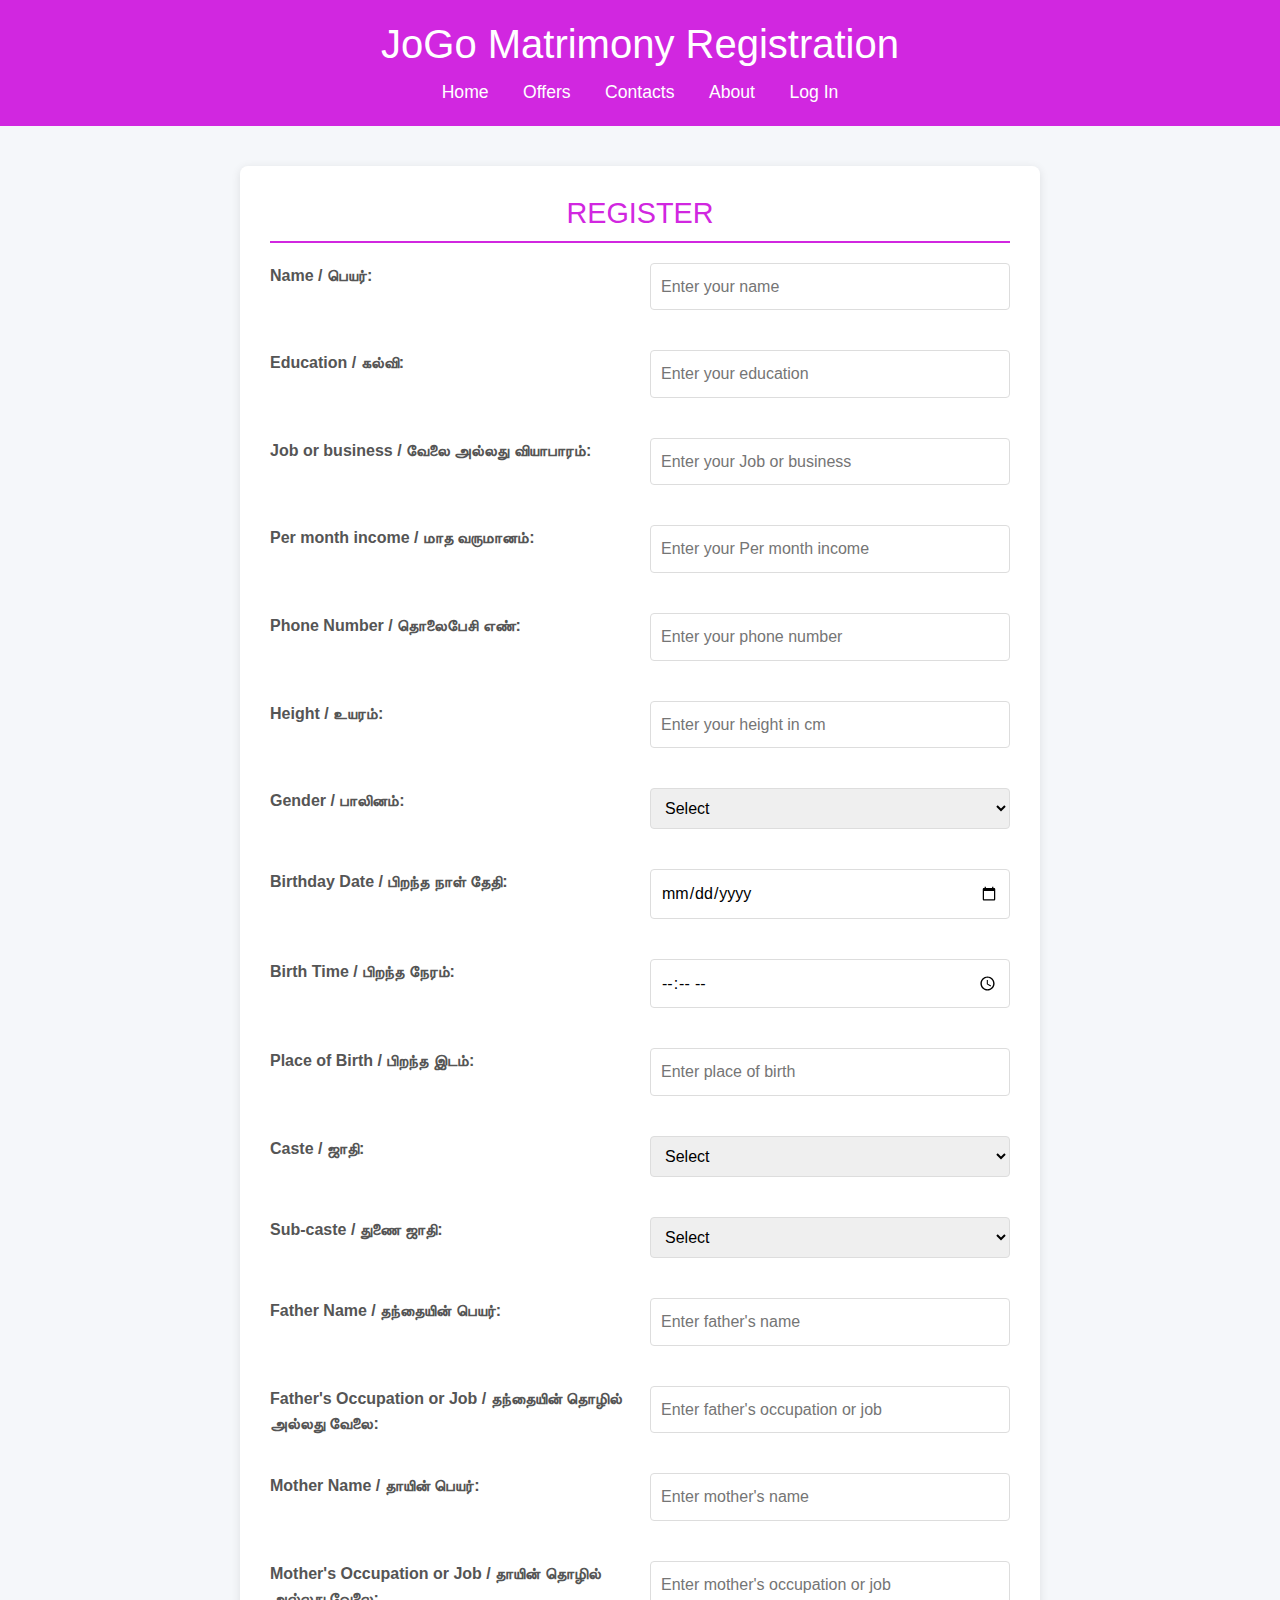
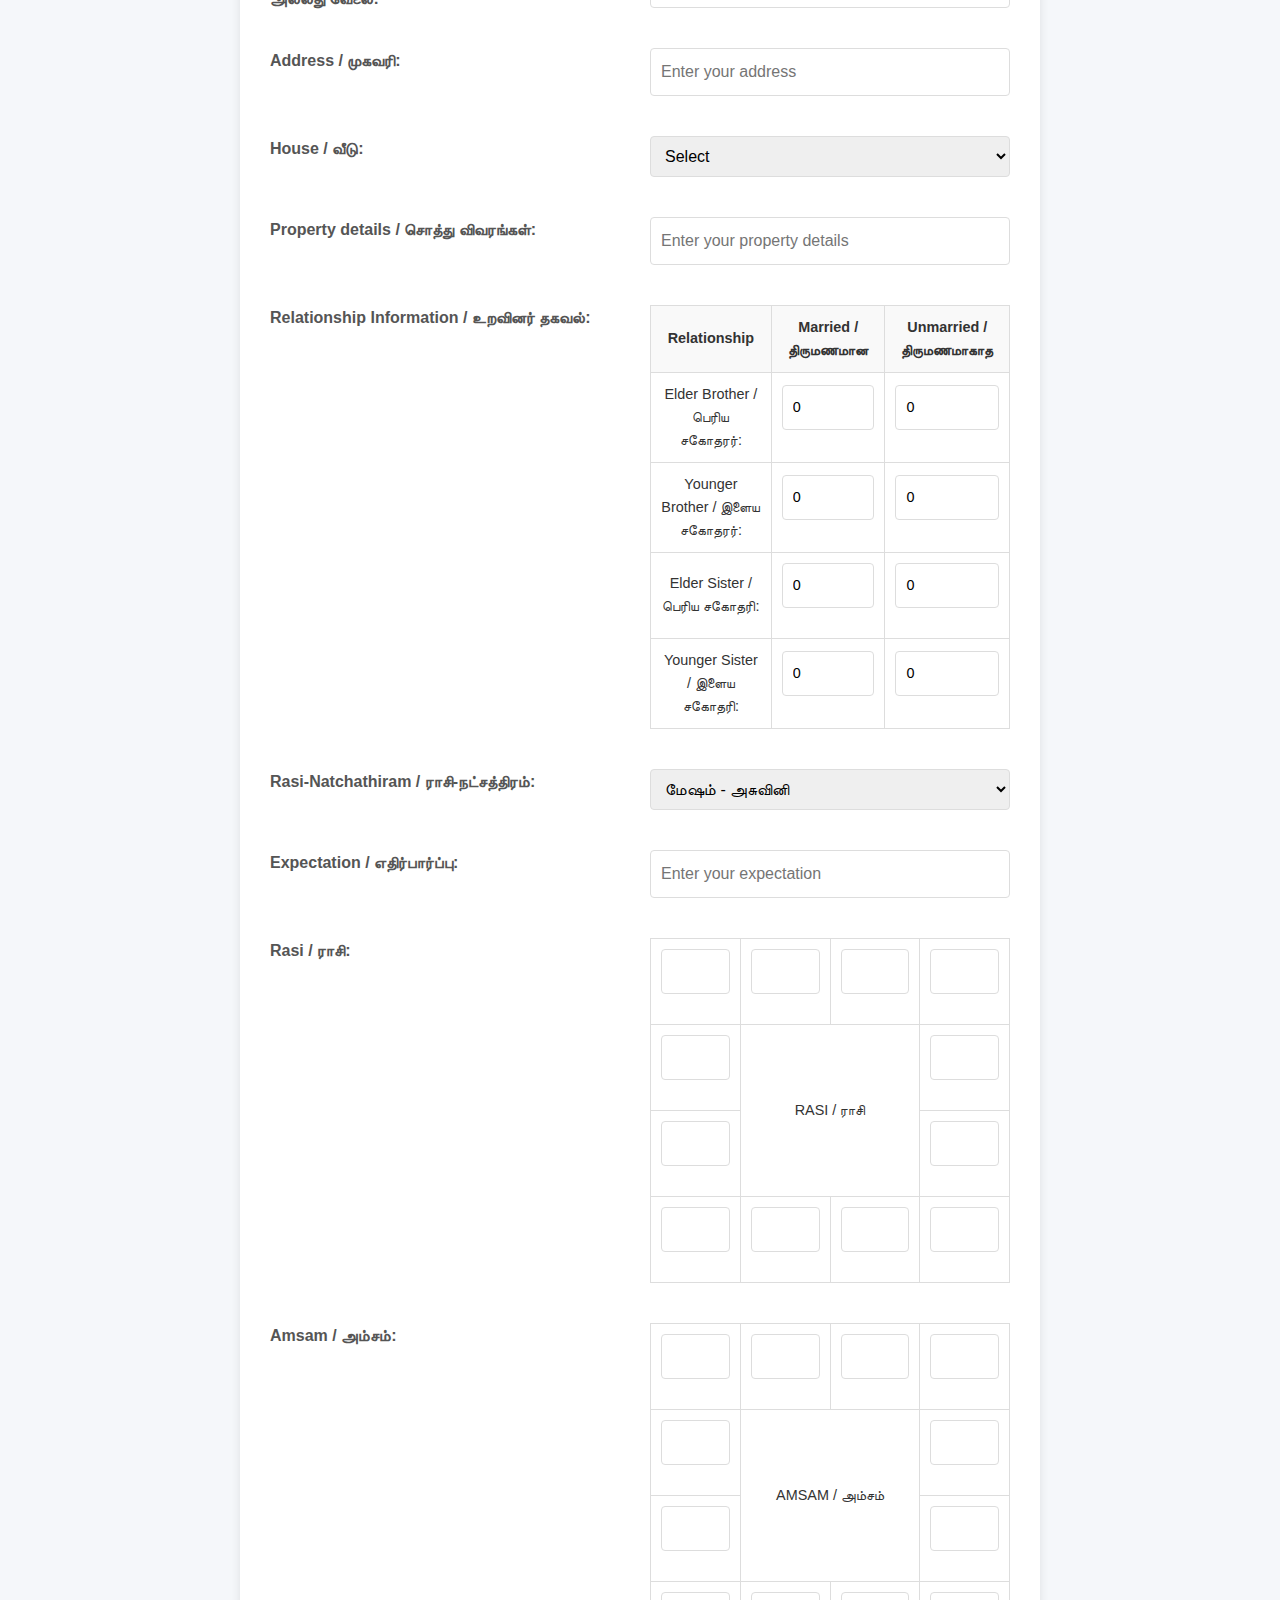
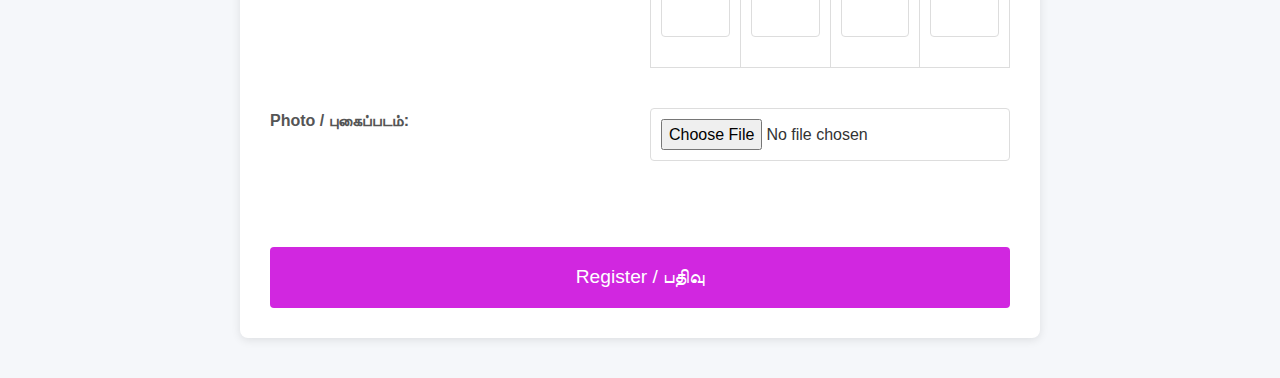
<file: index.html>
<!DOCTYPE html>
<html lang="en">
<head>
    <meta charset="UTF-8">
    <meta name="viewport" content="width=device-width, initial-scale=1.0">
    <title>JoGo Matrimony Registration</title>
    <link rel="stylesheet" href="https://maxcdn.bootstrapcdn.com/bootstrap/4.5.2/css/bootstrap.min.css">
    <link rel="stylesheet" href="css/index.css">

</head>
<body>
    <header>
        <h1>JoGo Matrimony Registration</h1>
        <nav>
            <a href="home.html" class="home">Home</a>
            <a href="offers.html" class="offers">Offers</a>
            <a href="contacts.html" class="contacts">Contacts</a>
            <a href="about.html" class="about">About</a>
            <a href="login.php" class="login">Log In</a>
        </nav>
    </header>
    <main>
        <section>
            <h2>REGISTER</h2>
            <form action="register.php" method="POST" enctype="multipart/form-data">
            
                

                <label for="name">Name / பெயர்:</label>
                <input type="text" id="name" name="name" placeholder="Enter your name" required>

                <label for="education">Education / கல்வி:</label>
                <input type="text" id="education" name="education" placeholder="Enter your education" required>

                <label for="job_or_business">Job or business / வேலை அல்லது வியாபாரம்:</label>
                <input type="text" id="job_or_business" name="job_or_business" placeholder="Enter your Job or business" required>

                <label for="per_month_income">Per month income / மாத வருமானம்:</label>
                <input type="number" id="per_month_income" name="per_month_income" placeholder="Enter your Per month income" required>

                <label for="phone_number">Phone Number / தொலைபேசி எண்:</label>
                <input type="tel" id="phone_number" name="phone_number" placeholder="Enter your phone number" pattern="[0-9]{10}" required>

                 <label for="height">Height / உயரம்:</label>
                 <input type="number" id="height" name="height" placeholder="Enter your height in cm" required>


                <label for="gender">Gender / பாலினம்:</label>
                <select id="gender" name="gender"  required>
                    <option value="Select">Select</option>
                    <option value="Male">Male / ஆண்</option>
                    <option value="Female">Female / பெண்</option>
                    
                </select>

                <label for="birthdate">Birthday Date / பிறந்த நாள் தேதி:</label>
                <input type="date" id="birthdate" name="birthdate" required>

                <label for="birthtime">Birth Time / பிறந்த நேரம்:</label>
                <input type="time" id="birthtime" name="birthtime" required>

                <label for="place_of_birth">Place of Birth / பிறந்த இடம்:</label>
                <input type="text" id="place_of_birth" name="place_of_birth" placeholder="Enter place of birth" required>

                <label for="caste">Caste / ஜாதி:</label>
                <select id="caste" name="caste" required>
                    <option value="Select">Select</option>
                    <option value="Mudaliyar">Mudaliyar / முதலியார்</option>
                </select>

                <label for="subcaste">Sub-caste / துணை ஜாதி:</label>
                <select id="subcaste" name="subcaste" required>
                    <option value="Select">Select</option>
                    <option value="Kaikolar">Kaikolar / கைகோளர்</option>
                    <option value="Agamudi">Agamudi / அகமுடையார்</option>
                    
                </select>

                <label for="father_name">Father Name / தந்தையின் பெயர்:</label>
                <input type="text" id="father_name" name="father_name" placeholder="Enter father's name" required>

                <label for="father_job">Father's Occupation or Job / தந்தையின் தொழில் அல்லது வேலை:</label>
                <input type="text" id="father_job" name="father_job" placeholder="Enter father's occupation or job" required>

                <label for="mother_name">Mother Name / தாயின் பெயர்:</label>
                <input type="text" id="mother_name" name="mother_name" placeholder="Enter mother's name" required>

                <label for="mother_job">Mother's Occupation or Job / தாயின் தொழில் அல்லது வேலை:</label>
                <input type="text" id="mother_job" name="mother_job" placeholder="Enter mother's occupation or job" required>

                <label for="address">Address / முகவரி:</label>
                <input type="text" id="address" name="address" placeholder="Enter your address" required>

                <label for="house">House / வீடு:</label>
                <select id="house" name="house" placeholder="Enter your house" required>
                    <option value="Select">Select</option>
                    <option value="own house">Own house / சொந்த வீடு</option>
                    <option value="rented house">Rented house / வாடகை வீடு</option>
                </select>

                <label for="property">Property details / சொத்து விவரங்கள்:</label>
                <input type="text" id="property" name="property" placeholder="Enter your property details" required>
                

                <!-- Relationship Section -->
                <label>Relationship Information / உறவினர் தகவல்:</label>
                <table>
                    <tr>
                        
                        <th>Relationship </th>
                        <th>Married / திருமணமான</th>
                        <th>Unmarried / திருமணமாகாத</th>
                    </tr>
                    <tr>
                        <td>Elder Brother / பெரிய சகோதரர்:</td>
                        <td><input type="number" name="elder_brother_married" min="0" value="0"></td>
                        <td><input type="number" name="elder_brother_unmarried" min="0" value="0"></td>
                    </tr>
                    <tr>
                        <td>Younger Brother / இளைய சகோதரர்:</td>
                        <td><input type="number" name="younger_brother_married" min="0" value="0"></td>
                        <td><input type="number" name="younger_brother_unmarried" min="0" value="0"></td>
                    </tr>
                    <tr>
                        <td>Elder Sister / பெரிய சகோதரி:</td>
                        <td><input type="number" name="elder_sister_married" min="0" value="0"></td>
                        <td><input type="number" name="elder_sister_unmarried" min="0" value="0"></td>
                    </tr>
                    <tr>
                        <td>Younger Sister / இளைய சகோதரி:</td>
                        <td><input type="number" name="younger_sister_married" min="0" value="0"></td>
                        <td><input type="number" name="younger_sister_unmarried" min="0" value="0"></td>
                    </tr>
                </table>


                <!-- Rasi Select -->
                <label for="rasi">Rasi-Natchathiram / ராசி-நட்சத்திரம்:</label>
                <select id="rasi" name="rasi" required>
                    <option value="மேஷம் - அசுவினி">மேஷம் - அசுவினி</option>
                    <option value="மேஷம் - பரணி">மேஷம் - பரணி</option>
                    <option value="மேஷம் - கார்த்திகை 1ம் பாதம்">மேஷம் - கார்த்திகை 1ம் பாதம்</option>
                    <option value="ரிஷபம் - கார்த்திகை 2, 3, 4ம் பாதம்">ரிஷபம் - கார்த்திகை 2, 3, 4ம் பாதம்</option>
                    <option value="ரிஷபம் - ரோகினி">ரிஷபம் - ரோகினி</option>
                    <option value="ரிஷபம் - மிருகசீரிஷம் 1, 2ம் பாதம்">ரிஷபம் - மிருகசீரிஷம் 1, 2ம் பாதம்</option>
                    <option value="மிதுனம் - மிருகசீரிஷம் 3, 4ம் பாதம்">மிதுனம் - மிருகசீரிஷம் 3, 4ம் பாதம்</option>
                    <option value="மிதுனம் - திருவாதிரை">மிதுனம் - திருவாதிரை</option>
                    <option value="மிதுனம் - புனர்பூசம் 1, 2, 3ம் பாதம்">மிதுனம் - புனர்பூசம் 1, 2, 3ம் பாதம்</option>
                    <option value="கடகம் - புனர்பூசம் 4ம் பாதம்">கடகம் - புனர்பூசம் 4ம் பாதம்</option>
                    <option value="கடகம் - பூசம்">கடகம் - பூசம்</option>
                    <option value="கடகம் - ஆயில்யம்">கடகம் - ஆயில்யம்</option>
                    <option value="சிம்மம் - மகம்">சிம்மம் - மகம்</option>
                    <option value="சிம்மம் - பூரம்">சிம்மம் - பூரம்</option>
                    <option value="சிம்மம் - உத்திரம் 1ம் பாதம்">சிம்மம் - உத்திரம் 1ம் பாதம்</option>
                    <option value="கன்னி - உத்திரம் 2, 3, 4ம் பாதம்">கன்னி - உத்திரம் 2, 3, 4ம் பாதம்</option>
                    <option value="கன்னி - அஸ்தம்">கன்னி - அஸ்தம்</option>
                    <option value="கன்னி - சித்திரை 1, 2ம் பாதம்">கன்னி - சித்திரை 1, 2ம் பாதம்</option>
                    <option value="துலாம் - சித்திரை 3, 4ம் பாதம்">துலாம் - சித்திரை 3, 4ம் பாதம்</option>
                    <option value="துலாம் - சுவாதி">துலாம் - சுவாதி</option>
                    <option value="துலாம் - விசாகம் 1, 2, 3ம் பாதம்">துலாம் - விசாகம் 1, 2, 3ம் பாதம்</option>
                    <option value="விருச்சிகம் விசாகம் 4ம் பாதம்">விருச்சிகம் விசாகம் 4ம் பாதம்</option>
                    <option value="விருச்சிகம் - அனுஷம்">விருச்சிகம் - அனுஷம்</option>
                    <option value="விருச்சிகம் - கேட்டை">விருச்சிகம் - கேட்டை</option>
                    <option value="தனுசு - மூலம்">தனுசு - மூலம்</option>
                    <option value="தனுசு - பூராடம்">தனுசு - பூராடம்</option>
                    <option value="தனுசு - உத்திராடம் 1ம் பாதம்">தனுசு - உத்திராடம் 1ம் பாதம்</option>
                    <option value="மகரம் - உத்திராடம் 2, 3, 4ம் பாதம்">மகரம் - உத்திராடம் 2, 3, 4ம் பாதம்</option>
                    <option value="மகரம் - திருவோணம்">மகரம் - திருவோணம்</option>
                    <option value="மகரம் - அவிட்டம் 1, 2ம் பாதம்">மகரம் - அவிட்டம் 1, 2ம் பாதம்</option>
                    <option value="கும்பம் - அவிட்டம் 3, 4ம் பாதம்">கும்பம் - அவிட்டம் 3, 4ம் பாதம்</option>
                    <option value="கும்பம் - சதயம்">கும்பம் - சதயம்</option>
                    <option value="கும்பம் - பூரட்டாதி 1. 2. 3ம் பாதம்">கும்பம் - பூரட்டாதி 1. 2. 3ம் பாதம்</option>
                    <option value="மீனம் - பூரட்டாதி 4ம் பாதம்">மீனம் - பூரட்டாதி 4ம் பாதம்</option>
                    <option value="மீனம் - உத்திரட்டாதி">மீனம் - உத்திரட்டாதி</option>
                    <option value="மீனம் - ரேவதி">மீனம் - ரேவதி</option>
                    
                    </select>

                <!-- Natchathiram Select -->
                <label for="expectation">Expectation / எதிர்பார்ப்பு:</label>
                <input type="text" id="expectation" name="expectation" placeholder="Enter your expectation" required>

                <label for="rasi_table">Rasi / ராசி:</label>
                <table id="rasi_table">
                    
                    <tbody>
                        <tr>
                            <td><input type="text" name="rasi_1_1" ></td>
                            <td><input type="text" name="rasi_1_2" ></td>
                            <td><input type="text" name="rasi_1_3" ></td>
                            <td><input type="text" name="rasi_1_4" ></td>
                        </tr>
                        <tr>
                            <td><input type="text" name="rasi_2_1" ></td>
                            <td colspan="2"  rowspan="2">RASI / ராசி</td>
                                
                            </td>
                            <td><input type="text" name="rasi_2_4" ></td>
                        </tr>
                        <tr>
                            <td><input type="text" name="rasi_3_1" ></td>
                            <td><input type="text" name="rasi_3_4" ></td>
                        </tr>
                        <tr>
                            <td><input type="text" name="rasi_4_1" ></td>
                            <td><input type="text" name="rasi_4_2" ></td>
                            <td><input type="text" name="rasi_4_3" ></td>
                            <td><input type="text" name="rasi_4_4" ></td>
                        </tr>
                    </tbody>
                </table>


                <label for="amsam_table">Amsam / அம்சம்:</label>
                <table id="amsam_table">
                    
                    <tbody>
                        <tr>
                            <td><input type="text" name="amsam_1_1" placeholder=""></td>
                            <td><input type="text" name="amsam_1_2" placeholder=""></td>
                            <td><input type="text" name="amsam_1_3" placeholder=""></td>
                            <td><input type="text" name="amsam_1_4" placeholder=""></td>
                        </tr>
                        <tr>
                            <td><input type="text" name="amsam_2_1" placeholder=""></td>
                            <td colspan="2"  rowspan="2">AMSAM / அம்சம்</td>
                                
                            </td>
                            <td><input type="text" name="amsam_2_4" placeholder=""></td>
                        </tr>
                        <tr>
                            <td><input type="text" name="amsam_3_1" placeholder=""></td>
                            <td><input type="text" name="amsam_3_4" placeholder=""></td>
                        </tr>
                        <tr>
                            <td><input type="text" name="amsam_4_1" placeholder=""></td>
                            <td><input type="text" name="amsam_4_2" placeholder=""></td>
                            <td><input type="text" name="amsam_4_3" placeholder=""></td>
                            <td><input type="text" name="amsam_4_4" placeholder=""></td>
                        </tr>
                    </tbody>
                </table>

                
                    <!-- Existing fields -->
                    <label for="image">Photo / புகைப்படம்:</label>
                    <input type="file" id="image" name="image" accept="image/*"><br>


                    
                    
                
                

               
                

                <button type="submit">Register / பதிவு</button>
                
            </form>
        </section>
    </main>
    <script src="https://code.jquery.com/jquery-3.5.1.slim.min.js"></script>
    <script src="https://cdn.jsdelivr.net/npm/@popperjs/core@2.5.3/dist/umd/popper.min.js"></script>
    <script src="https://stackpath.bootstrapcdn.com/bootstrap/4.5.2/js/bootstrap.min.js"></script>
    

</body>
</html>
</file>
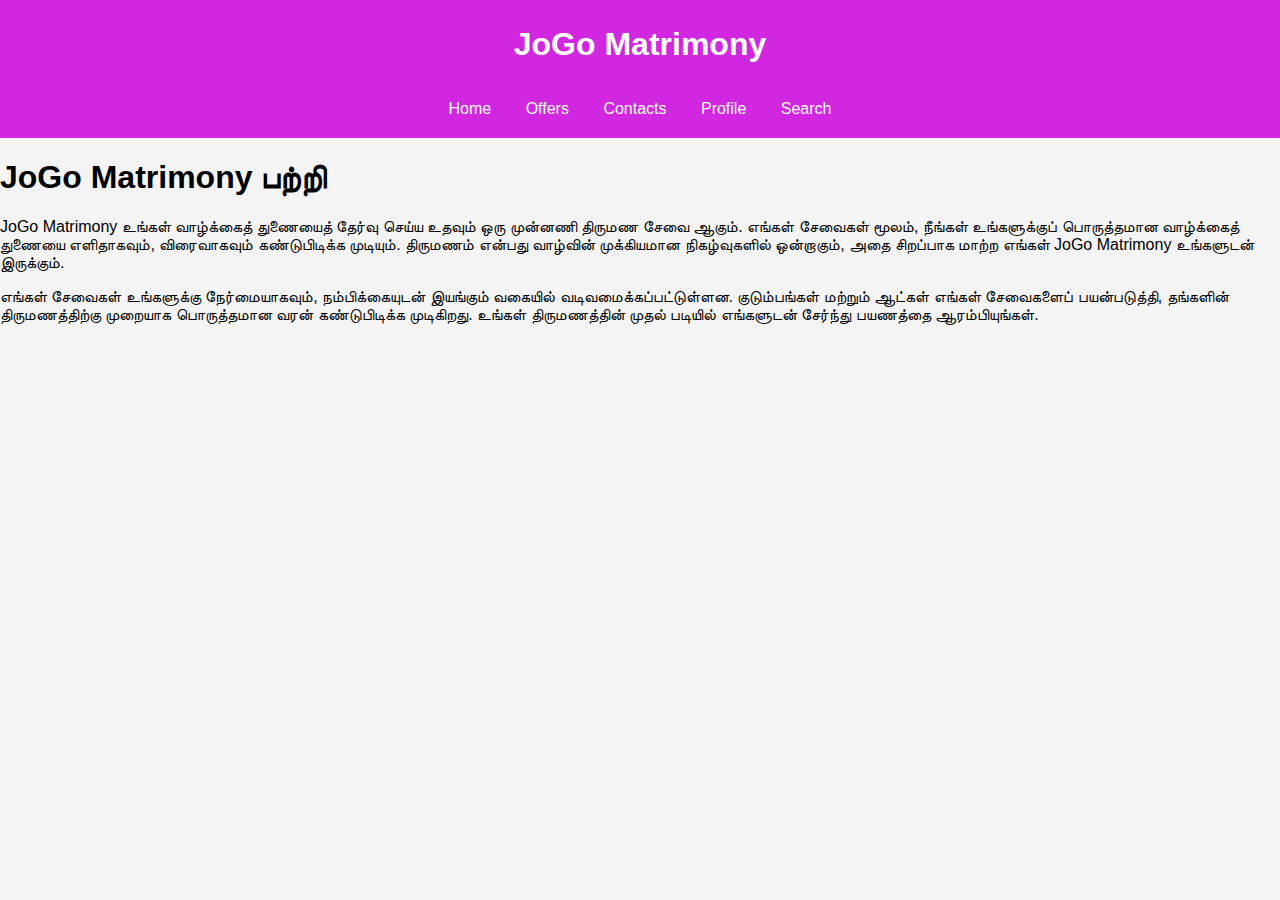
<file: about.html>
<!DOCTYPE html>
<html lang="en">
<head>
    <meta charset="UTF-8">
    <meta name="viewport" content="width=device-width, initial-scale=1.0">
    <title>About Us - Thilai Matrimony</title>
    <link rel="stylesheet" href="css/home.css">
</head>
<body>

<header>
    <h1>JoGo Matrimony</h1>
    <nav>
        <a href="home.html" class="home">Home</a>
        <a href="offers.html" class="offers">Offers</a>
        <a href="contacts.html" class="contacts">Contacts</a>
        
        <a href="profile.php" class="profile">Profile</a>
        <a href="search.html" class="search">Search</a>
    </nav>
</header>

<section>
    <div class="container">
        <h1>JoGo Matrimony பற்றி</h1>
        <p>JoGo Matrimony உங்கள் வாழ்க்கைத் துணையைத் தேர்வு செய்ய உதவும் ஒரு முன்னணி திருமண சேவை ஆகும். எங்கள் சேவைகள் மூலம், நீங்கள் உங்களுக்குப் பொருத்தமான வாழ்க்கைத் துணையை எளிதாகவும், விரைவாகவும் கண்டுபிடிக்க முடியும். திருமணம் என்பது வாழ்வின் முக்கியமான நிகழ்வுகளில் ஒன்றாகும், அதை சிறப்பாக மாற்ற எங்கள் JoGo Matrimony உங்களுடன் இருக்கும்.</p>
        <p>எங்கள் சேவைகள் உங்களுக்கு நேர்மையாகவும், நம்பிக்கையுடன் இயங்கும் வகையில் வடிவமைக்கப்பட்டுள்ளன. குடும்பங்கள் மற்றும் ஆட்கள் எங்கள் சேவைகளைப் பயன்படுத்தி, தங்களின் திருமணத்திற்கு முறையாக பொருத்தமான வரன் கண்டுபிடிக்க முடிகிறது. உங்கள் திருமணத்தின் முதல் படியில் எங்களுடன் சேர்ந்து பயணத்தை ஆரம்பியுங்கள்.</p>
    </div>
</section>
</body>
</html>
</file>
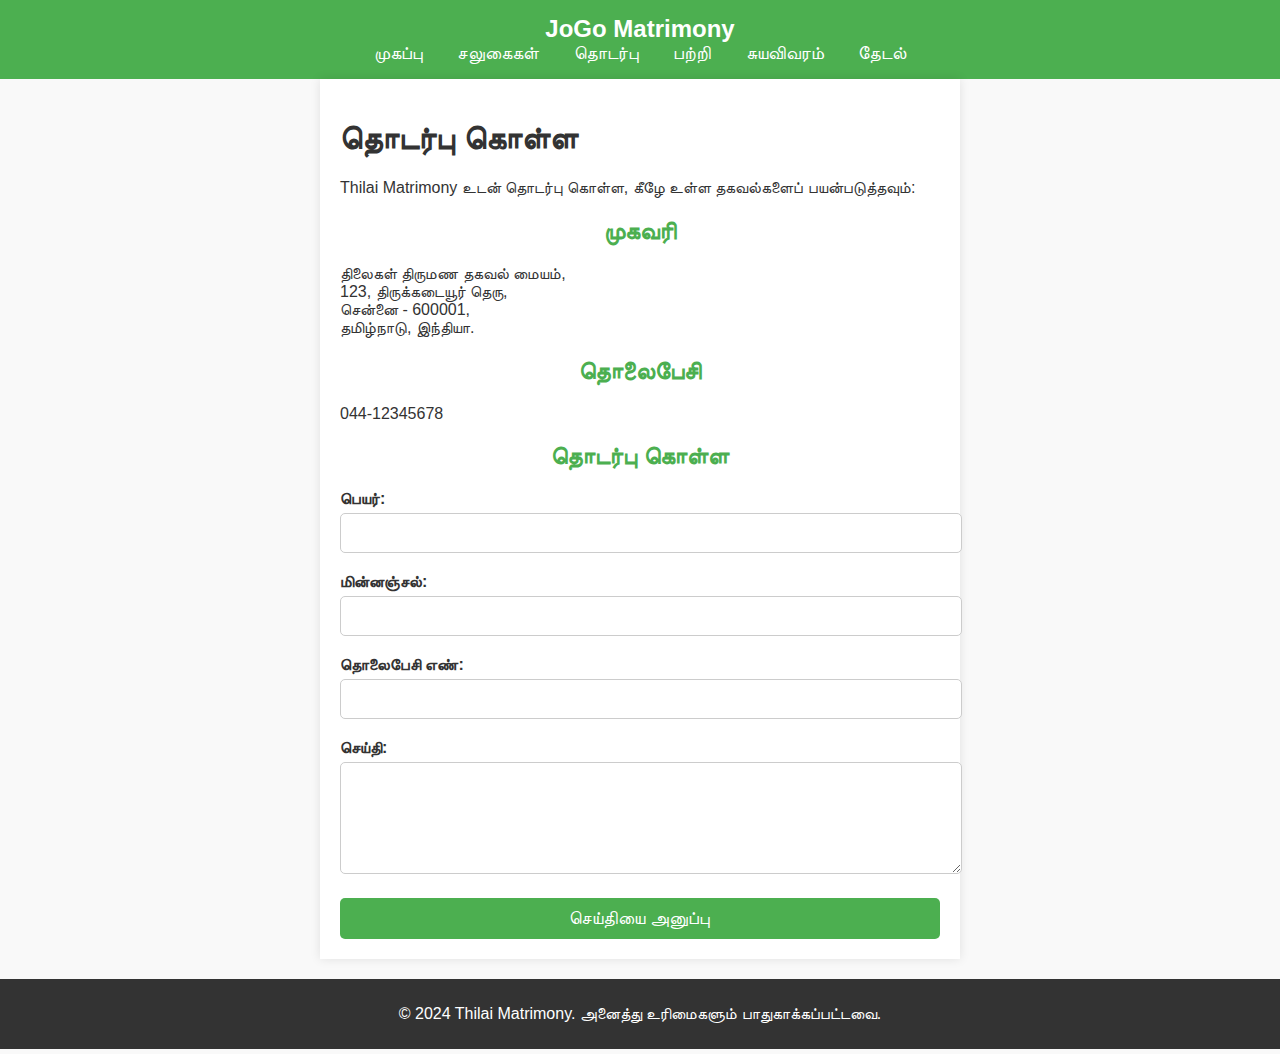
<file: contacts.html>
<!DOCTYPE html>
<html lang="ta">
<head>
    <meta charset="UTF-8">
    <meta name="viewport" content="width=device-width, initial-scale=1.0">
    <title>Thilai Matrimony - தொடர்புக்கு</title>
    <link rel="stylesheet" href="css/contacts.css">
</head>
<body>
<header>
    <h1>JoGo Matrimony</h1>
    <nav>
        <a href="home.html" class="home">முகப்பு</a>
        <a href="offers.html" class="offers">சலுகைகள்</a>
        <a href="contacts.html" class="contacts">தொடர்பு</a>
        <a href="about.html" class="about">பற்றி</a>
        <a href="profile.php" class="profile">சுயவிவரம்</a>
        <a href="search.html" class="search">தேடல்</a>
    </nav>
</header>

<section>
    <div class="container">
        <h1>தொடர்பு கொள்ள</h1>
        <p>Thilai Matrimony உடன் தொடர்பு கொள்ள, கீழே உள்ள தகவல்களைப் பயன்படுத்தவும்:</p>
        
        <h2>முகவரி</h2>
        <p>திலைகள் திருமண தகவல் மையம்,<br>
        123, திருக்கடையூர் தெரு,<br>
        சென்னை - 600001,<br>
        தமிழ்நாடு, இந்தியா.</p>

        <h2>தொலைபேசி</h2>
        <p>044-12345678</p>

        <h2>தொடர்பு கொள்ள</h2>
        <form action="send_message.php" method="POST">
            <div class="form-group">
                <label for="name">பெயர்:</label>
                <input type="text" id="name" name="name" required>
            </div>
            <div class="form-group">
                <label for="email">மின்னஞ்சல்:</label>
                <input type="email" id="email" name="email" required>
            </div>
            <div class="form-group">
                <label for="phone">தொலைபேசி எண்:</label>
                <input type="text" id="phone" name="phone" required>
            </div>
            <div class="form-group">
                <label for="message">செய்தி:</label>
                <textarea id="message" name="message" rows="5" required></textarea>
            </div>
            <button type="submit">செய்தியை அனுப்பு</button>
        </form>
    </div>
</section>

<footer>
    <p>&copy; 2024 Thilai Matrimony. அனைத்து உரிமைகளும் பாதுகாக்கப்பட்டவை.</p>
</footer>

</body>
</html>
</file>
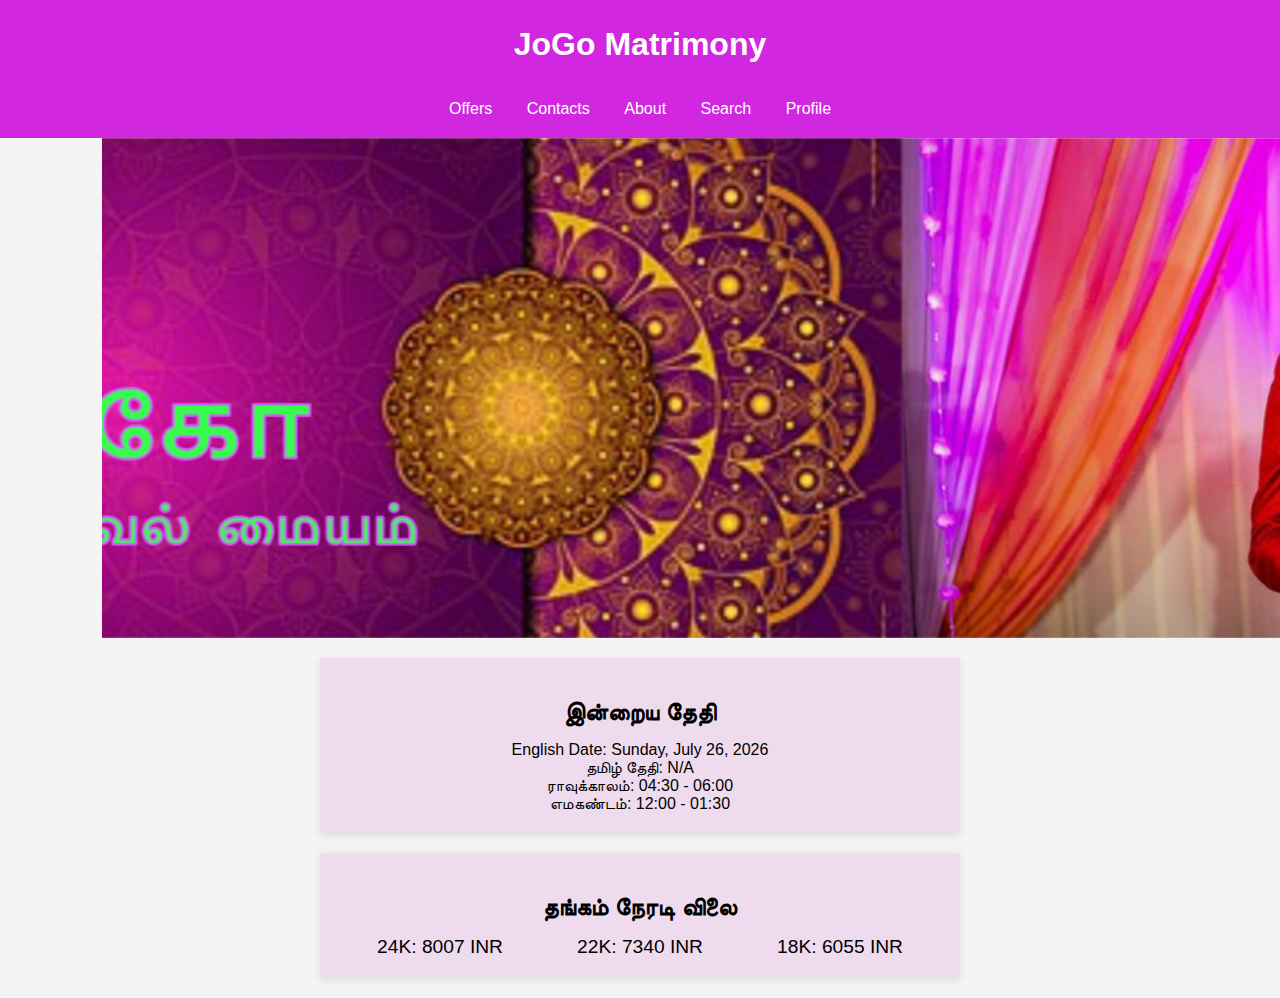
<file: home.html>
<!DOCTYPE html>
<html lang="en">
<head>
    <meta charset="UTF-8">
    <meta name="viewport" content="width=device-width, initial-scale=1.0">
    <title>Home Page</title>
    <link rel="stylesheet" href="css/home.css">
   
    <link rel="stylesheet" href="https://unpkg.com/swiper/swiper-bundle.min.css">
    <script src="https://unpkg.com/swiper/swiper-bundle.min.js"></script>
    <script src="js/tamil_calendar.js" defer></script>
    <script src="js/gold_rates.js" defer></script>
    
    
</head>
<body>

<header>
    <h1>JoGo Matrimony</h1>
    <nav>
        
        <a href="offers.html" class="offers">Offers</a>
        <a href="contacts.html" class="contacts">Contacts</a>
        <a href="about.html" class="about">About</a>
        <a href="Search.html" class="search">Search</a>
        <a href="profile.php" class="profile">Profile</a>
    </nav>
</header>

<!-- Carousel Section at the Top -->
<section class="carousel-container">
    <div class="swiper-container">
        <div class="swiper-wrapper">
            <div class="swiper-slide"><img src="images/image1.jpg" alt="Image 1"></div>
            <div class="swiper-slide"><img src="images/image2.jpg" alt="Image 2"></div>
            <div class="swiper-slide"><img src="images/image3.jpg" alt="Image 3"></div>
            <!-- Add more slides as needed -->
        </div>
        
        <!-- Add Pagination -->
        
        
       
    </div>
</section>

<!-- Calendar Section Below the Carousel -->
<section class="calendar-container">
    <div class="calendar">
        <h2>இன்றைய தேதி</h2>
        <div id="english-date"></div>
        <div id="tamil-date">தமிழ் தேதி: 16 ஆடி 2024</div>
        <div id="ravukalam"></div>
        <div id="yamagandam"></div>
    </div>
</section>

<section class="gold-rate-container">
    <h2>தங்கம் நேரடி விலை</h2>
    <div class="gold-rate">
        <div>24K: <span id="rate-24k">N/A</span> INR</div>
        <div>22K: <span id="rate-22k">N/A</span> INR</div>
        <div>18K: <span id="rate-18k">N/A</span> INR</div>
    </div>
</section>

<script>
    // Initialize Swiper
    const swiper = new Swiper('.swiper-container', {
        loop: true,
        pagination: {
            el: '.swiper-pagination',
            clickable: true,
        },
        
        autoplay: {
            delay: 3000,
            disableOnInteraction: false,
        },
    });
</script>

</body>
</html>
</file>
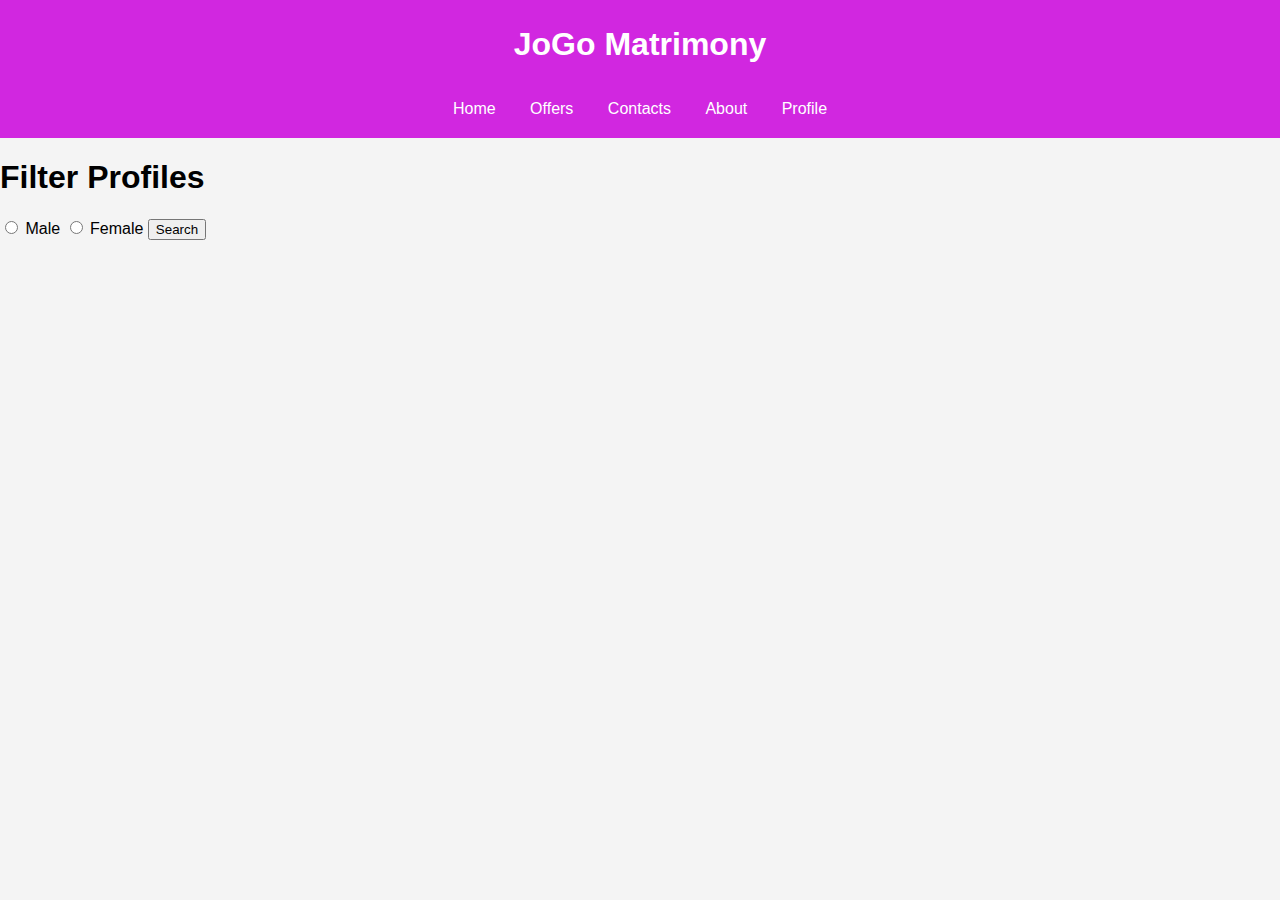
<file: Search.html>
<!DOCTYPE html>
<html lang="en">
<head>
    <meta charset="UTF-8">
    <meta name="viewport" content="width=device-width, initial-scale=1.0">
    <title>Search Profiles</title>
    <link rel="stylesheet" href="css/search.css">
</head>
<body>
<header>
    <h1>JoGo Matrimony</h1>
    <nav>
        <a href="home.html" class="home">Home</a>
        <a href="offers.html" class="offers">Offers</a>
        <a href="contacts.html" class="contacts">Contacts</a>
        <a href="about.html" class="about">About</a>
        <a href="profile.php" class="profile">Profile</a>
        
    </nav>
</header>
<section>
    <div class="container">
        <h1>Filter Profiles</h1>
        <form action="search.php" method="post">
            <label for="male">
                <input type="radio" id="male" name="gender" value="male" required>
                Male
            </label>
            <label for="female">
                <input type="radio" id="female" name="gender" value="female" required>
                Female
            </label>
            <button type="submit">Search</button>
        </form>
    </div>
</section>
</body>
</html>
</file>
<file: css/index.css>
body {
    font-family: 'Helvetica Neue', Arial, sans-serif;
    background-color: #f5f7fa;
    color: #333;
    margin: 0;
    padding: 0;
    line-height: 1.6;
}

/* Container for maximum width */
.container {
    max-width: 1200px;
    margin: 0 auto;
    padding: 0 20px;
}

header {
    background-color: #d127e0;
    color: #fff;
    padding: 20px 0;
    text-align: center;
}

header h1 {
    margin: 0;
    font-size: 2.5em;
}



nav {
    margin-top: 10px;
    text-align: center;
}

nav a {
    color: #fff;
    margin: 0 15px;
    text-decoration: none;
    font-size: 1.1em;
    transition: color 0.3s;
}

nav a:hover {
    text-decoration: underline;
}




main {
    padding: 20px 0;
}

section {
    background-color: #fff;
    padding: 30px;
    border-radius: 8px;
    box-shadow: 0 2px 10px rgba(0, 0, 0, 0.1);
    max-width: 800px;
    margin: 20px auto;
}

h2 {
    text-align: center;
    font-size: 1.8em;
    margin-bottom: 20px;
    color: #d127e0;
    border-bottom: 2px solid #d127e0;
    padding-bottom: 10px;
}

form {
    display: grid;
    grid-template-columns: 1fr 1fr;
    gap: 20px;
}

label {
    margin-bottom: 5px;
    font-weight: bold;
    color: #555;
}

input[type="text"],
input[type="number"],
input[type="tel"],
input[type="date"],
input[type="time"],
input[type="file"],
select {
    width: 100%;
    padding: 10px;
    margin-bottom: 20px;
    border: 1px solid #ddd;
    border-radius: 4px;
    box-sizing: border-box;
    font-size: 1em;
    transition: border-color 0.3s;
}

input[type="text"]:focus,
input[type="number"]:focus,
input[type="date"]:focus,
input[type="time"]:focus,
select:focus {
    border-color: #d127e0;
    outline: none;
}

button[type="submit"] {
    grid-column: span 2;
    padding: 15px;
    background-color: #d127e0;
    color: #fff;
    border: none;
    border-radius: 4px;
    font-size: 1.2em;
    cursor: pointer;
    transition: background-color 0.3s;
}

button[type="submit"]:hover {
    background-color: #c11ec0;
}

table {
    width: 100%;
    border-collapse: collapse;
    margin-bottom: 20px;
}

th, td {
    padding: 10px;
    text-align: center;
    border: 1px solid #ddd;
    font-size: 0.9em;
}

th {
    background-color: #f9f9f9;
}

/* Media Queries */
@media (max-width: 1024px) {
    nav {
        display: flex;
        flex-wrap: wrap;
        justify-content: center;
    }
}

@media (max-width: 768px) {
    header h1 {
        font-size: 2em;
    }

  
    form {
        grid-template-columns: 1fr;
    }

    button[type="submit"] {
        grid-column: span 1;
    }

    table, th, td {
        font-size: 0.8em;
    }
}

/* Mobile Navigation */
@media (max-width: 480px) {
    nav a {
        display: block;
        margin: 10px 0;
        font-size: 1em;
        margin: 0 15px;
    }

    section {
        padding: 20px;
    }

    h2 {
        font-size: 1.5em;
    }

    button[type="submit"] {
        padding: 12px;
        font-size: 1em;
    }
}
</file>
<file: css/home.css>
/* General Styles */
body {
  font-family: Arial, sans-serif;
  margin: 0;
  padding: 0;
  background-color: #f4f4f4;
}

header {
  background-color: #d127e0;
  color: white;
  padding: 5px 0;
  text-align: center;
}

header nav a {
  color: white;
  text-decoration: none;
  padding: 15px;
  display: inline-block;
}

header nav a:hover {
  background-color: #555;
}

/* Carousel Section */
.carousel-container {
  width: 100%;
  margin: 0 auto;
  padding: 0;
  box-sizing: border-box;
}

.swiper-container {
  margin-right: 8%;
  margin-left: 8%;
  width: 1600px;
  height: 500px; /* Adjust height as needed */
  border-radius: 0;
  overflow: hidden;
}

.swiper-slide {
  display: flex;
  align-items: center;
  justify-content: center;
  background: #fff;
}

.swiper-slide img {
  width: 100%;
  height: 100%;
  object-fit: cover;
}

.swiper-pagination {
  bottom: 10px !important;
}





/* Calendar Section */
.calendar-container {
  padding: 20px;
  background-color: #eedbed;
  margin: 20px auto;
  width: 90%;
  max-width: 600px;
  box-shadow: 0 2px 8px rgba(0, 0, 0, 0.1);
  text-align: center;
}

.calendar h2 {
  margin-bottom: 15px;
}

.gold-rate-container {
  padding: 20px;
  background-color: #eedbed;
  margin: 20px auto;
  width: 90%;
  max-width: 600px;
  box-shadow: 0 2px 8px rgba(0, 0, 0, 0.1);
  text-align: center;
}

.gold-rate-container h2 {
  margin-bottom: 15px;
}

.gold-rate {
  display: flex;
  justify-content: space-around;
  font-size: 1.2em;
}

@media (max-width: 768px) {
  .swiper-container {
      height: 250px; /* Adjust height for smaller screens */
  }

  .swiper-slide img {
      object-fit: cover; /* Maintain cover for smaller screens */
      height: auto;
      max-height: 250px; /* Ensure image doesn't exceed the container height */
  }

  .calendar-container, .gold-rate-container {
      width: 95%;
  }
}

@media (max-width: 480px) {
  /* Adjustments for screens up to 480px wide */

  header nav a {
    padding: 10px; /* Reduce padding for navigation links */
    font-size: 12px; /* Adjust font size for better readability on small screens */
  }

  .swiper-container {
    width: 100%; /* Ensure the carousel takes up the full width */
    height: 200px; /* Reduce height for smaller screens */
    margin-right: 0; /* Remove extra margins */
    margin-left: 0; 
  }

  .swiper-slide img {
    object-fit: cover; /* Maintain cover for smaller screens */
    height: auto;
    max-height: 200px; /* Ensure image doesn't exceed the container height */
  }

  .calendar-container, .gold-rate-container {
    margin-top: 8px;
        margin-left: 20px;
        margin-right: 20px;
        width: calc(100% - 40px);
     /* Use full width on smaller screens */
    margin: 10px auto; /* Adjust margin to fit smaller screens */
    padding: 15px; /* Reduce padding for a more compact layout */
  }

  .gold-rate {
    flex-direction: column; /* Stack gold rates vertically */
    font-size: 1em; /* Adjust font size for readability */
    align-items: center; /* Center-align the rates */
  }

  .gold-rate div {
    margin-bottom: 10px; /* Add space between the rates */
  }
}
</file>
<file: css/contacts.css>
body {
    font-family: 'Arial', sans-serif;
    background-color: #f9f9f9;
    color: #333;
    margin: 0;
    padding: 0;
}

header {
    background-color: #4CAF50;
    padding: 15px 0;
    text-align: center;
    color: white;
}

header h1 {
    margin: 0;
    font-size: 24px;
}

nav a {
    color: white;
    text-decoration: none;
    margin: 0 15px;
    font-size: 18px;
}

.contact-section {
    padding: 50px 0;
    background-color: white;
}

.container {
    max-width: 600px;
    margin: 0 auto;
    padding: 20px;
    background-color: #ffffff;
    box-shadow: 0px 0px 10px rgba(0, 0, 0, 0.1);
}

h2 {
    text-align: center;
    color: #4CAF50;
}

.form-group {
    margin-bottom: 20px;
}

.form-group label {
    display: block;
    margin-bottom: 5px;
    font-weight: bold;
}

.form-group input, 
.form-group textarea {
    width: 100%;
    padding: 10px;
    border: 1px solid #ccc;
    border-radius: 5px;
    font-size: 16px;
}

button {
    display: block;
    width: 100%;
    padding: 10px;
    background-color: #4CAF50;
    color: white;
    border: none;
    border-radius: 5px;
    font-size: 18px;
    cursor: pointer;
}

button:hover {
    background-color: #45a049;
}

footer {
    background-color: #333;
    color: white;
    text-align: center;
    padding: 10px 0;
    margin-top: 20px;
}
</file>
<file: css/search.css>
body {
    font-family: Arial, sans-serif;
    margin: 0;
    padding: 0;
    background-color: #f4f4f4;
  }
  
  header {
    background-color: #d127e0;
    color: white;
    padding: 5px 0;
    text-align: center;
  }
  
  header nav a {
    color: white;
    text-decoration: none;
    padding: 15px;
    display: inline-block;
  }
  
  header nav a:hover {
    background-color: #555;
  }
</file>
